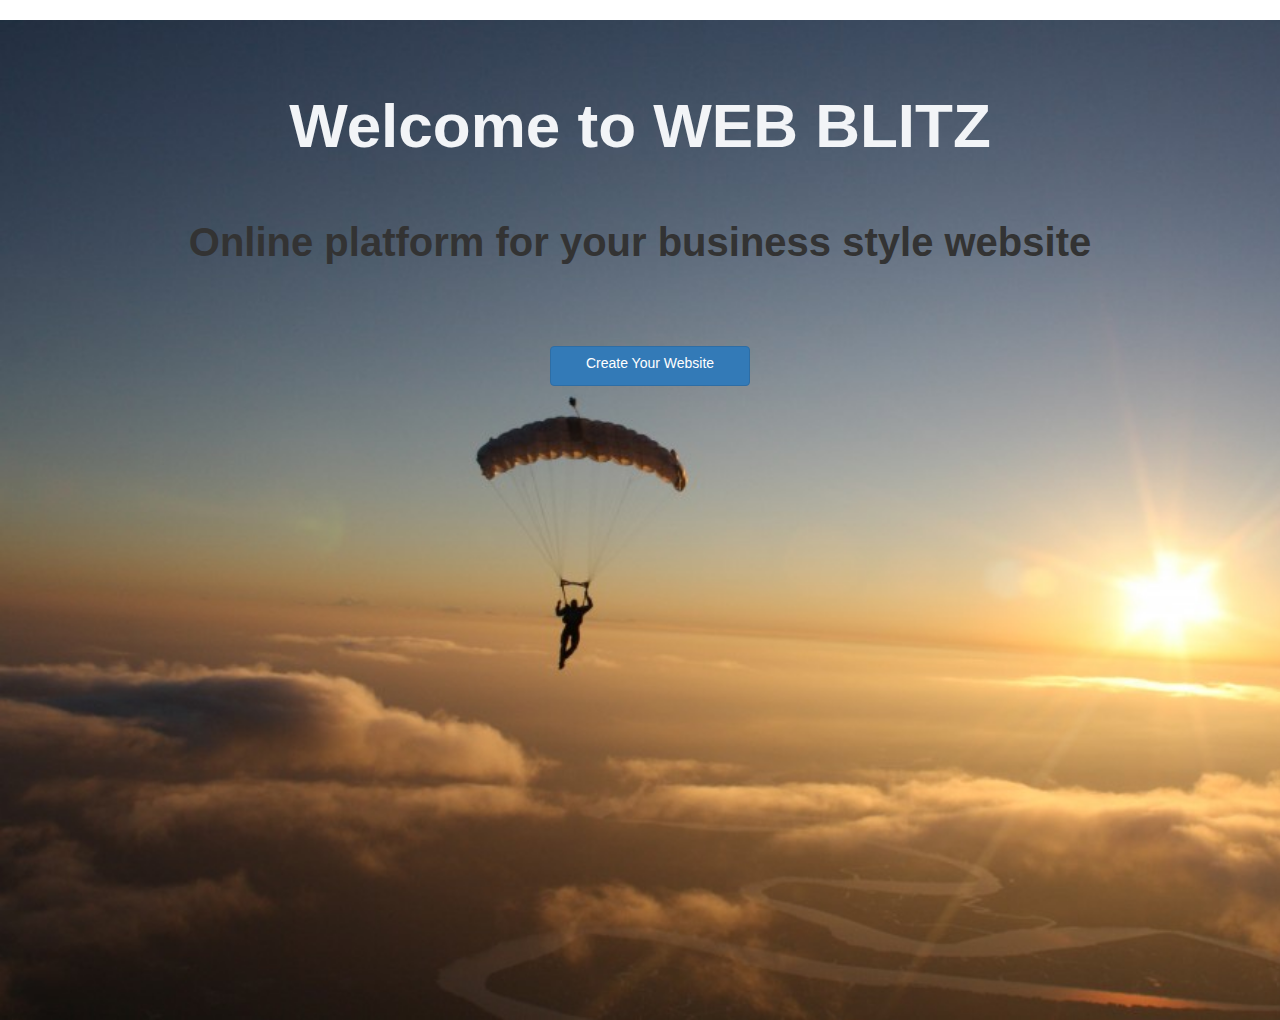
<file: index.html>
<!DOCTYPE html>
<html>
<head>
	<title>Free Website Template</title>

	<link rel="stylesheet" type="text/css" href="assets/css/reset.css">
	<link rel="stylesheet" type="text/css" href="assets/css/style.css">
	<link rel="stylesheet" href="https://maxcdn.bootstrapcdn.com/bootstrap/3.3.7/css/bootstrap.min.css">

	<script type="text/javascript" src="lib/angular.min.js"></script>
	<script type="text/javascript" src="lib/angular-route.min.js"></script>
	<meta charset="UTF-8">
</head>
<body ng-app="myApp">
	
	<section ng-view>
		
	</section>



	<script type="text/javascript" src="app/app.js"></script>
	<script type="text/javascript" src="app/router.js"></script>
	<script type="text/javascript" src="app/controllers/loginController.js"></script>  
	<script type="text/javascript" src="app/controllers/template1Controller.js"></script>
	<script type="text/javascript" src="app/controllers/dragController.js"></script>
</body>
</html>
</file>
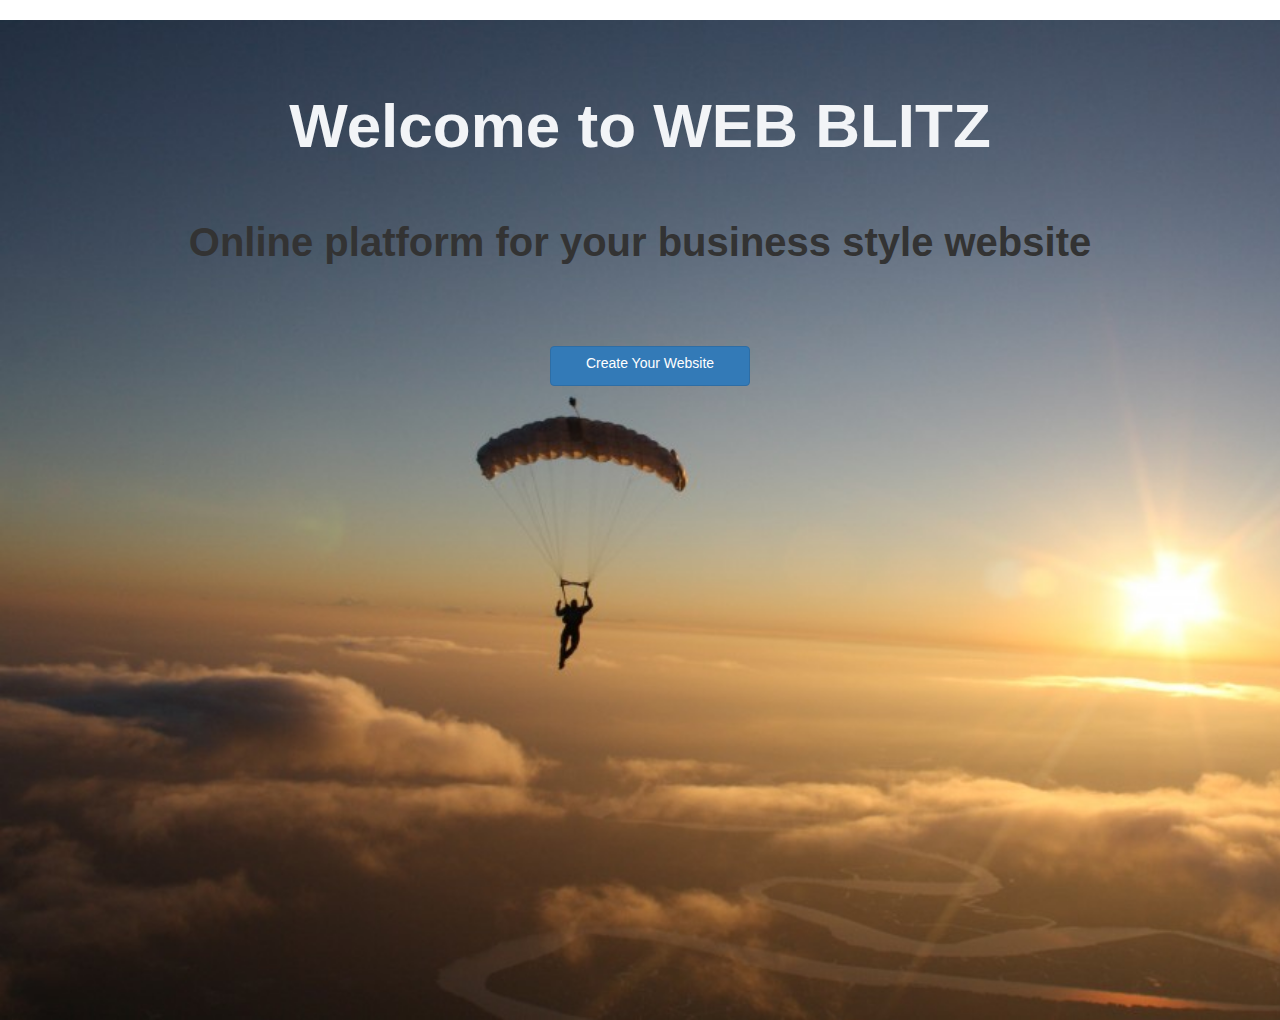
<file: partials/getStarted.html>
<!DOCTYPE html>
<html>
<head>
<title>Page Title</title>
<link rel="stylesheet" type="text/css" href="../assets/css/style.css">
<link rel="stylesheet" href="https://maxcdn.bootstrapcdn.com/bootstrap/3.3.7/css/bootstrap.min.css">

</head>
<body ng-app="myApp">
<div class="image">
<div class="getStarted">
	<div class="text">
<h1>Welcome to WEB BLITZ</h1>
<h2>Online platform for your business style website</h2>

  <a class="btn btn-primary create-btn" ng-href="#login" href="#login">Create Your Website</a>
 




</div>
</div>

</div>

</body>
</html>
</file>
<file: assets/css/style.css>
.container{
	height: 1024px;
	width: 780px;
	margin: 0 auto;
	border: 1px solid black;
	text-align: center;
	background: #211a3c; 
	background: -moz-linear-gradient(-45deg,  #211a3c 1%, #211a3c 23%, #211a3c 23%, #580b8f 100%); 
	background: -webkit-linear-gradient(-45deg,  #211a3c 1%,#211a3c 23%,#211a3c 23%,#580b8f 100%); 
	background: linear-gradient(135deg,  #211a3c 1%,#211a3c 23%,#211a3c 23%,#580b8f 100%); Safari7+ */
	filter: progid:DXImageTransform.Microsoft.gradient( startColorstr='#211a3c', endColorstr='#580b8f',GradientType=1 );
}

.getStarted{
	background:url(../images/firstbgm.jpg) no-repeat;
	min-height: 1000px;
	background-size: cover;
}
.registerform
{
	margin-left: 29%;
    margin-top: 10%;
}
.text h1{
	text-align: center;
	font-size: 62px;
	font-weight: bold;
	padding-top: 72px;
	color: #f2f4f7;
}
.text h2{
	font-weight: bold;     
	padding-top: 40px;
	text-align: center;
	font-weight: bold;
	font-size: 40px;
}
.create-btn{
	/*margin: 10px 0px 0px 675px;*/
	margin-top: 72px;
    margin-left: 550px;
    width: 200px;
    height: 40px;
    border-radius: 30px;
   }
.login{
	margin:1px solid black;
	height: 200px;
	width: block;
}
.website-types{
	font-size: 35px;
	padding-left: 585px;
}
.website-type h1{
	font-size: 45px;
	margin: 45px;
	padding-left: 500px;

}
.verticals-list-group ul li{
	padding-bottom: 25px;
	width: 20px;
	color: white;

}
.template h1{
   /* padding: 125px 0 50px 450px;*/
    font-size: 50px;
    
	padding-top: 38px;
	padding-left: 251px;
}
.templates1,.templates2,.templates3 {
	float: left;
	margin: 42px 46px;
	margin-left: 22px;
}
.template21,.template22,.template23{
	height: 300px;
	width: 350px;
	opacity: 1;
	transition: .5s ease;
  backface-visibility: hidden;
  position: relative;
}


.templates1:hover .template21,.templates2:hover .template22,.templates3:hover .template23 {
  opacity: 0.3;
}

.templates1:hover .middle1,.templates2:hover .middle2,.templates3:hover .middle3 {
  opacity: 1;
}

.view1,.view2,.view3 {
  background-color: #4CAF50;
  color: white;
  font-size: 16px;
  padding: 16px 32px;
}
.middle1 {
	    left: 255px;
    bottom: 230px;
  transition: .5s ease;
  opacity: 0;
  position: absolute;
  transform: translate(-50%, -50%);
  -ms-transform: translate(-50%, -50%)
}
.middle2 {
	    left: 750px;
    bottom: 230px;
  transition: .5s ease;
  opacity: 0;
  position: absolute;
  transform: translate(-50%, -50%);
  -ms-transform: translate(-50%, -50%)
}
.middle3 {
	    left: 1280px;
    bottom: 230px;
  transition: .5s ease;
  opacity: 0;
  position: absolute;
  transform: translate(-50%, -50%);
  -ms-transform: translate(-50%, -50%)
}
.hero {
    display: table;
    position: relative;
    background-image: url(../images/cover.jpg);
    background-size: cover;
    color: #fff;
    width: 100%;
    height: 100vh
    /*opacity: 0.9;*/
}
.mobile{
	height: 45px;
	width: 56px;
}
.menu{
	position: fixed;

}
.menu ul li{
	float: left;
	margin: 41px 98px;
	color: white;
	font-size: 35px;
	list-style-type: none;
}
.menu ul li h1{
	color: black;
}
.clear{
	clear: both;
}
.menu-answer ul li{
color:  black ;
}
.website-type
{
	padding-top: 59px;
    text-align: center;
    background-color: #162b4c;
    padding-bottom: 47px;
    color: white;
}
.verticals-list-group
{
	padding-top: 52px;
}
.nav navbar-nav li h1{
	color: black;
}









.mobilephone{
	background: url(../images/mobile.png) no-repeat;
	height: 640px;
	width: 480px;
	display: inline-block;
	margin-left: 264px;
	margin-top: 100px;
	position: relative;
}
.wallpaper{
	position: absolute;
	background: url(../images/wallpaper.png) no-repeat;
	height: 338px;
    width: 191px;
    margin: 72px 220px;
}
.wallpaper1{
	position: absolute;
	
    width: 191px;
    margin: 72px 220px
}
.wallpaper p{
	width: 193px;
	height: 276px;
	overflow: auto;
	word-wrap: break-word;
}

.dropbtn {
    background-color: #4CAF50;
    color: white;
    padding: 16px;
    font-size: 16px;
    border: none;
    cursor: pointer;
}

.dropdown {
    position: relative;
    display: inline-block;
}

.dropdown-content {
    display: none;
    position: absolute;
    background-color: #f9f9f9;
    min-width: 160px;
    box-shadow: 0px 8px 16px 0px rgba(0,0,0,0.2);
    z-index: 1;
}

.dropdown-content a {
    color: black;
    padding: 12px 16px;
    text-decoration: none;
    display: block;
}

.dropdown-content a:hover {background-color: #f1f1f1}

.dropdown:hover .dropdown-content {
    display: block;
}

.dropdown:hover .dropbtn {
    background-color: #3e8e41;
}





.wrapper{
	width:1000px;
	height: 1000px;
	background-color: black;
	margin: 0px auto;
}
[draggable] {
  -moz-user-select: none;
  -khtml-user-select: none;
  -webkit-user-select: none;
  user-select: none;
  /* Required to make elements draggable in old WebKit */
  -khtml-user-drag: element;
  -webkit-user-drag: element;
}
.column {
  height: 150px;
  width: 150px;
  float: left;
  border: 2px solid #666666;
  background-color: #ccc;
  margin-right: 5px;
  -webkit-border-radius: 10px;
  -ms-border-radius: 10px;
  -moz-border-radius: 10px;
  border-radius: 10px;
  -webkit-box-shadow: inset 0 0 3px #000;
  -ms-box-shadow: inset 0 0 3px #000;
  box-shadow: inset 0 0 3px #000;
  text-align: center;
  cursor: move;
}
.column header {
  color: #fff;
  text-shadow: #000 0 1px;
  box-shadow: 5px;
  padding: 5px;
  background: -moz-linear-gradient(left center, rgb(0,0,0), rgb(79,79,79), rgb(21,21,21));
  background: -webkit-gradient(linear, left top, right top,
                               color-stop(0, rgb(0,0,0)),
                               color-stop(0.50, rgb(79,79,79)),
                               color-stop(1, rgb(21,21,21)));
  background: -webkit-linear-gradient(left center, rgb(0,0,0), rgb(79,79,79), rgb(21,21,21));
  background: -ms-linear-gradient(left center, rgb(0,0,0), rgb(79,79,79), rgb(21,21,21));
  border-bottom: 1px solid #ddd;
  -webkit-border-top-left-radius: 10px;
  -moz-border-radius-topleft: 10px;
  -ms-border-radius-topleft: 10px;
  border-top-left-radius: 10px;
  -webkit-border-top-right-radius: 10px;
  -ms-border-top-right-radius: 10px;
  -moz-border-radius-topright: 10px;
  border-top-right-radius: 10px;
}
.column.over {
  border: 2px dashed #000;
}
.column.column1{
  width:996px;
  height:842px;
}
#upper{
   height: 150px;
   width: 100%;
}
</file>
